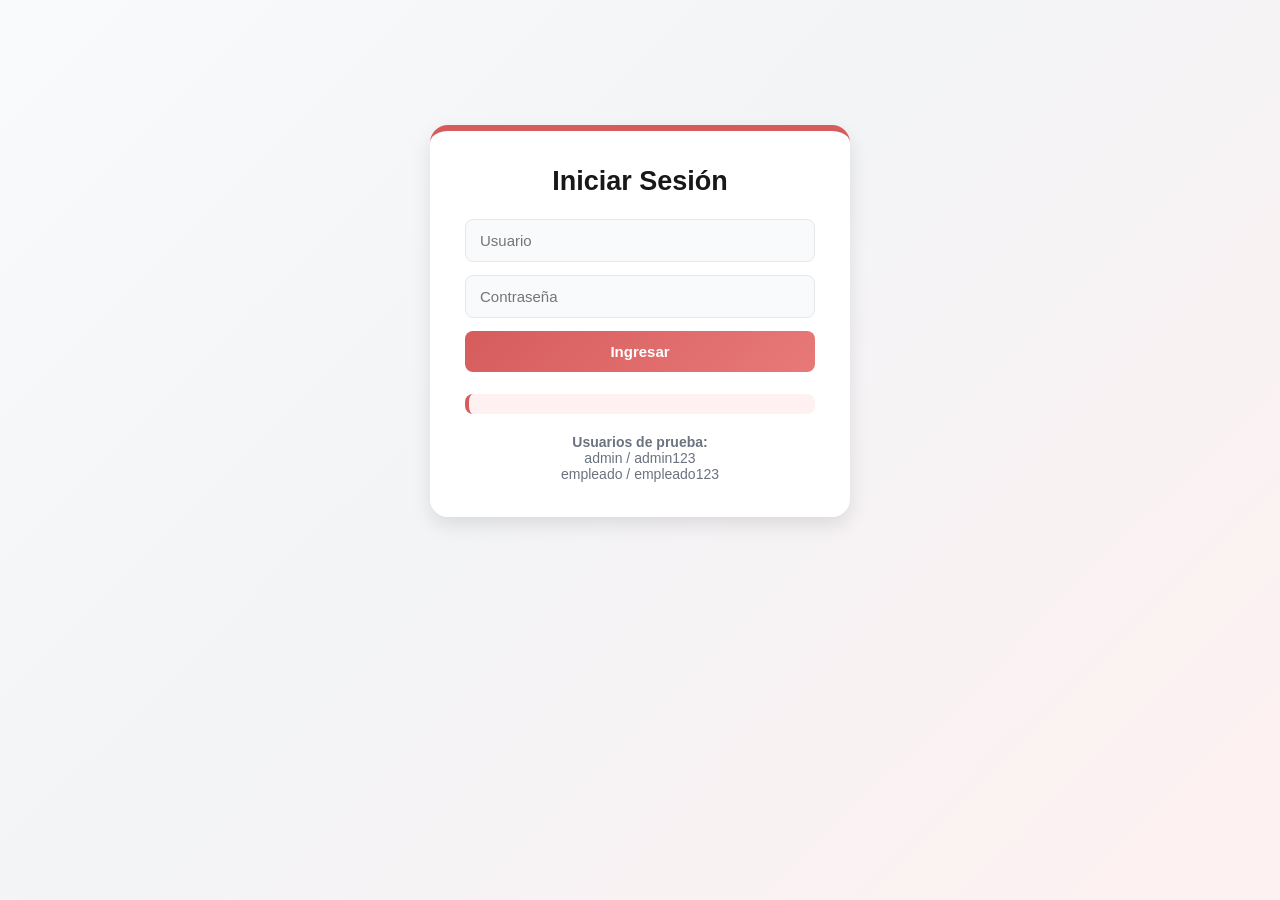
<file: ProyectoFinalFrontend/Frontend/index.html>
<!DOCTYPE html>
<html lang="es">
<head>
    <meta charset="UTF-8">
    <meta name="viewport" content="width=device-width, initial-scale=1.0">
    <title>Inicio - Restaurante</title>
    <link rel="stylesheet" href="css/styles.css">
</head>
<body>
    <main>
        <section class="login-container">
            <h1>Sistema Web de Reservas y Pedidos</h1>
            <p style="text-align: center;">Cargando sistema...</p>
        </section>
    </main>

    <script>
        const token = localStorage.getItem("token");

        if (token) {
            window.location.href = "pages/dashboard.html";
        } else {
            window.location.href = "login.html";
        }
    </script>
</body>
</html>
</file>
<file: ProyectoFinalFrontend/Frontend/css/styles.css>
* {
    margin: 0;
    padding: 0;
    box-sizing: border-box;
}

:root {
    --color-principal: #181818;
    --color-secundario: #303030;

    --color-acento: #d65c5c;
    --color-acento-hover: #b84444;
    --color-acento-claro: #f8dddd;

    --color-fondo: #f3f4f6;
    --color-blanco: #ffffff;
    --color-texto: #202020;
    --color-suave: #6b7280;
    --color-borde: #e5e7eb;

    --color-error: #c83f3f;
    --color-error-hover: #a93232;

    --color-editar: #252525;
    --color-editar-hover: #000000;

    --color-cancelar: #6b7280;
    --color-cancelar-hover: #4b5563;

    --sombra: 0 8px 20px rgba(0, 0, 0, 0.10);
    --radio: 12px;
}

body {
    font-family: Arial, Helvetica, sans-serif;
    background: linear-gradient(
        135deg,
        #f9fafb 0%,
        #f3f4f6 45%,
        #fff1f1 100%
    );
    color: var(--color-texto);
    min-height: 100vh;
}

.header {
    background: linear-gradient(
        135deg,
        #090909,
        var(--color-principal)
    );
    color: var(--color-blanco);
    padding: 22px 35px;
    box-shadow: var(--sombra);
    border-bottom: 4px solid var(--color-acento);
}

.header h1 {
    text-align: center;
    font-size: 26px;
    margin-bottom: 18px;
    letter-spacing: 0.5px;
}

.nav {
    display: flex;
    justify-content: center;
    flex-wrap: wrap;
    gap: 12px;
    margin-bottom: 15px;
}

.nav a {
    color: var(--color-blanco);
    text-decoration: none;
    background-color: rgba(255, 255, 255, 0.10);
    padding: 10px 16px;
    border-radius: 25px;
    font-weight: bold;
    transition: all 0.3s ease;
}

.nav a:hover,
.nav a:focus {
    background-color: var(--color-acento);
    transform: translateY(-2px);
}

.usuario-info {
    display: flex;
    justify-content: center;
    align-items: center;
    gap: 10px;
    flex-wrap: wrap;
}

.usuario-info span {
    background-color: rgba(255, 255, 255, 0.12);
    padding: 8px 13px;
    border-radius: 20px;
    font-size: 14px;
}

#btnLogout {
    background-color: var(--color-error);
    color: var(--color-blanco);
    border: none;
    padding: 9px 15px;
    border-radius: 20px;
    cursor: pointer;
    font-weight: bold;
    transition: all 0.3s ease;
}

#btnLogout:hover {
    background-color: var(--color-error-hover);
    transform: scale(1.03);
}

main {
    padding: 35px;
}

.seccion {
    background-color: var(--color-blanco);
    padding: 28px;
    border-radius: var(--radio);
    box-shadow: var(--sombra);
    border: 1px solid var(--color-borde);
    overflow-x: auto;
}

.seccion h1 {
    color: var(--color-principal);
    margin-bottom: 10px;
    font-size: 28px;
}

.seccion h2,
.seccion h3 {
    color: var(--color-secundario);
    margin-top: 24px;
    margin-bottom: 12px;
}

.seccion p {
    color: var(--color-suave);
    margin-bottom: 12px;
}

.formulario {
    display: grid;
    gap: 13px;
    margin-top: 20px;
    margin-bottom: 22px;
}

.formulario input,
.formulario select,
.formulario textarea {
    width: 100%;
    padding: 12px 14px;
    border: 1px solid var(--color-borde);
    border-radius: 8px;
    font-size: 15px;
    background-color: #f9fafb;
    outline: none;
    transition: all 0.3s ease;
}

.formulario input:focus,
.formulario select:focus,
.formulario textarea:focus {
    border-color: var(--color-acento);
    background-color: var(--color-blanco);
    box-shadow: 0 0 0 3px rgba(214, 92, 92, 0.18);
}

.formulario textarea {
    min-height: 85px;
    resize: vertical;
}

.formulario button,
button {
    background: linear-gradient(
        135deg,
        var(--color-acento),
        #e87979
    );
    color: var(--color-blanco);
    border: none;
    padding: 12px 17px;
    border-radius: 8px;
    cursor: pointer;
    font-size: 15px;
    font-weight: bold;
    transition: all 0.3s ease;
}

.formulario button:hover,
button:hover {
    background: linear-gradient(
        135deg,
        var(--color-acento-hover),
        var(--color-acento)
    );
    transform: translateY(-2px);
}

.login-container {
    width: 100%;
    max-width: 420px;
    margin: 90px auto;
    background-color: var(--color-blanco);
    padding: 35px;
    border-radius: 18px;
    box-shadow: var(--sombra);
    border-top: 6px solid var(--color-acento);
}

.login-container h1 {
    text-align: center;
    color: var(--color-principal);
    margin-bottom: 22px;
    font-size: 27px;
}

.login-container p {
    color: var(--color-suave);
    font-size: 14px;
}

#mensaje,
#mensajeMesa,
#mensajeReserva,
#mensajeProducto,
#mensajePedido {
    margin: 12px 0;
    padding: 10px 12px;
    border-radius: 8px;
    background-color: #fff1f1;
    color: #8f2f2f;
    font-weight: bold;
    border-left: 4px solid var(--color-acento);
}

.tabla {
    width: 100%;
    border-collapse: collapse;
    margin-top: 18px;
    background-color: var(--color-blanco);
    border-radius: var(--radio);
    overflow: hidden;
    box-shadow: 0 3px 10px rgba(0, 0, 0, 0.06);
}

.tabla th {
    background-color: var(--color-principal);
    color: var(--color-blanco);
    padding: 13px;
    text-align: left;
    font-size: 14px;
}

.tabla td {
    padding: 12px;
    border-bottom: 1px solid var(--color-borde);
    font-size: 14px;
    vertical-align: middle;
}

.tabla tbody tr:nth-child(even) {
    background-color: #fafafa;
}

.tabla tr:hover {
    background-color: #fff1f1;
}

.tabla tr:last-child td {
    border-bottom: none;
}

.tabla button {
    padding: 8px 12px;
    font-size: 13px;
    border-radius: 6px;
    margin: 3px;
}

.btnEditarMesa,
.btnEditarProducto,
.btnEditarReserva,
.btnEditarPedido {
    background: var(--color-editar);
    color: var(--color-blanco);
    padding: 8px 12px;
    font-size: 13px;
    border-radius: 6px;
}

.btnEditarMesa:hover,
.btnEditarProducto:hover,
.btnEditarReserva:hover,
.btnEditarPedido:hover {
    background: var(--color-editar-hover);
    transform: translateY(-2px);
}

.btnEliminarMesa,
.btnEliminarProducto,
.btnEliminarPedido,
.btnCancelarReserva {
    background: var(--color-error);
    color: var(--color-blanco);
    padding: 8px 12px;
    font-size: 13px;
    border-radius: 6px;
}

.btnEliminarMesa:hover,
.btnEliminarProducto:hover,
.btnEliminarPedido:hover,
.btnCancelarReserva:hover {
    background: var(--color-error-hover);
    transform: translateY(-2px);
}

#btnCancelarEdicionMesa,
#btnCancelarEdicionProducto,
#btnCancelarEdicionReserva,
#btnCancelarEdicionPedido {
    background: var(--color-cancelar);
    color: var(--color-blanco);
}

#btnCancelarEdicionMesa:hover,
#btnCancelarEdicionProducto:hover,
#btnCancelarEdicionReserva:hover,
#btnCancelarEdicionPedido:hover {
    background: var(--color-cancelar-hover);
    transform: translateY(-2px);
}

.tarjetas-dashboard {
    display: grid;
    grid-template-columns: repeat(4, 1fr);
    gap: 18px;
    margin-top: 25px;
}

.tarjeta {
    background: linear-gradient(
        135deg,
        #ffffff,
        #fff1f1
    );
    border-radius: 14px;
    padding: 24px;
    border-left: 6px solid var(--color-acento);
    box-shadow: var(--sombra);
    transition: all 0.3s ease;
}

.tarjeta:hover {
    transform: translateY(-4px);
    box-shadow: 0 12px 24px rgba(0, 0, 0, 0.13);
}

.tarjeta h3 {
    color: var(--color-principal);
    margin-bottom: 10px;
    font-size: 18px;
}

.tarjeta p {
    font-size: 32px;
    font-weight: bold;
    color: var(--color-acento);
}

@media (max-width: 1000px) {
    .tarjetas-dashboard {
        grid-template-columns: repeat(2, 1fr);
    }

    main {
        padding: 25px;
    }
}

@media (max-width: 700px) {
    .header {
        padding: 18px;
    }

    .header h1 {
        font-size: 21px;
    }

    .nav {
        flex-direction: column;
    }

    .nav a {
        text-align: center;
    }

    main {
        padding: 18px;
    }

    .seccion {
        padding: 20px;
    }

    .tarjetas-dashboard {
        grid-template-columns: 1fr;
    }

    .tabla {
        min-width: 700px;
    }

    .login-container {
        margin: 45px auto;
        padding: 25px;
    }
}
</file>
